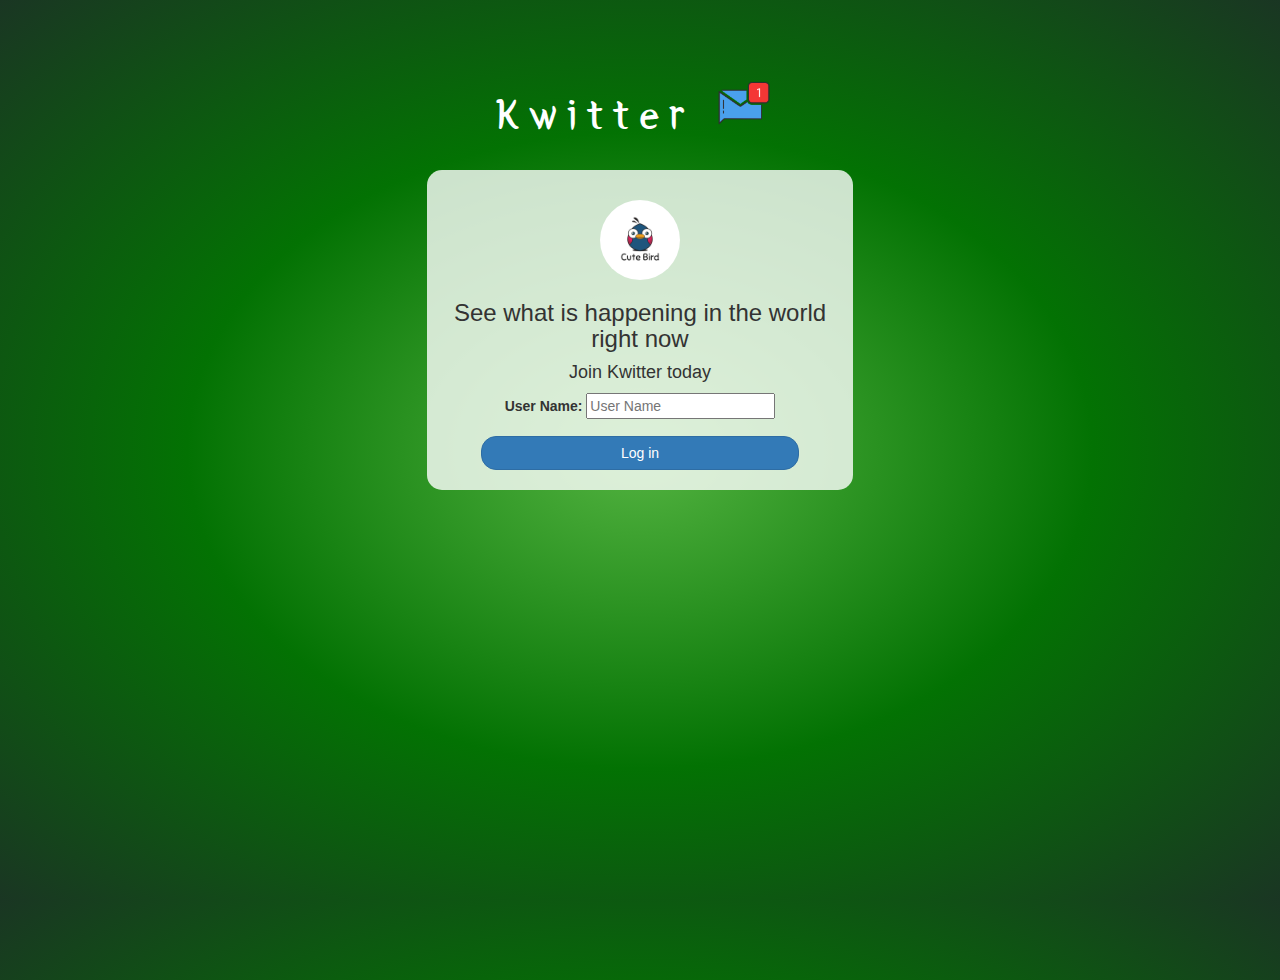
<file: index.html>
<!DOCTYPE html>
<html>
<head>
	<title>Kwitter</title>
<link href="https://fonts.googleapis.com/css?family=Yeon+Sung&display=swap" rel="stylesheet"><meta name="viewport" content="width=device-width, initial-scale=1">

<link rel="stylesheet" href="https://maxcdn.bootstrapcdn.com/bootstrap/3.4.0/css/bootstrap.min.css">
<script src="https://ajax.googleapis.com/ajax/libs/jquery/3.4.1/jquery.min.js"></script>
<script src="https://maxcdn.bootstrapcdn.com/bootstrap/3.4.0/js/bootstrap.min.js"></script>

<link rel="stylesheet" type="text/css" href="style.css">
<script src="kwitter.js"></script>
</head>
<body>
<center>
	<h1 class="header">	
		Kwitter	<sup>
	<img src="m2.png">
	</sup>
</h1>
	<div class="col-lg-4 col-md-6 col-sm-6 col-xs-11 login_div">
	<img src="logo.png" class="logo">
		<h3 >See what is happening in the world right now</h3>
		<h4 >Join Kwitter today</h4>
		<div class="form-group">
		  <label >User Name:</label>
		  <input type="text" id="user_name" class="form_control" placeholder="User Name">	
		
		</div>
		<button id="login_button" class="btn btn-primary" onclick="addUser()">Log in</button>
		<br><br>
	</div>
</center>
</body>
</html>
</file>
<file: style.css>
html, body
{
  height: 100%;
  margin: 0;
}

body
{
	background-image: radial-gradient(rgb(84, 180, 65), rgb(3, 114, 3), rgb(26, 54, 35));
}

.header
{
	color: white;font-family: 'Yeon Sung';font-size: 45px;letter-spacing: 10px;margin-top: 80px;
}
.header img
{
	width: 80px;margin-left: -15px;
}

.login_div
{
	background: rgba(255,255,255,0.8);float: none;border-radius: 15px;
}

.logo
{
	width: 80px;margin-top: 30px;border-radius: 40px;
}

#login_button
{
	width: 80%;border-radius: 15px;
}

.room_name
{
	cursor: pointer;
	font-size: 20px;
}


#logout
{
	font-size: 20px; float: right;
}


#output
{
	padding: 10px; width:80%;background: rgba(255,255,255,0.8);border-radius: 15px;
}

.input_div_room_page
{
	width: 80%;
}

.input_div label
{
	color: white;font-size: 20px;
}


.input_div_message_page
{
	position: fixed;bottom: 0px;width: 100%;background: rgba(255,255,255,0.8);
}
.input_div_message_page label
{
	color: black;
}
.input_div_message_page #msg
{
	width: 80%;
}
.input_div_message_page button
{
	margin-top: 15px;
	width: 50%; 
}
.color_white
{
	color: white
}

.user_tick
{
	width:20px;
}
.message_h4
{
	padding-left:5px;color:grey;
}
</file>
